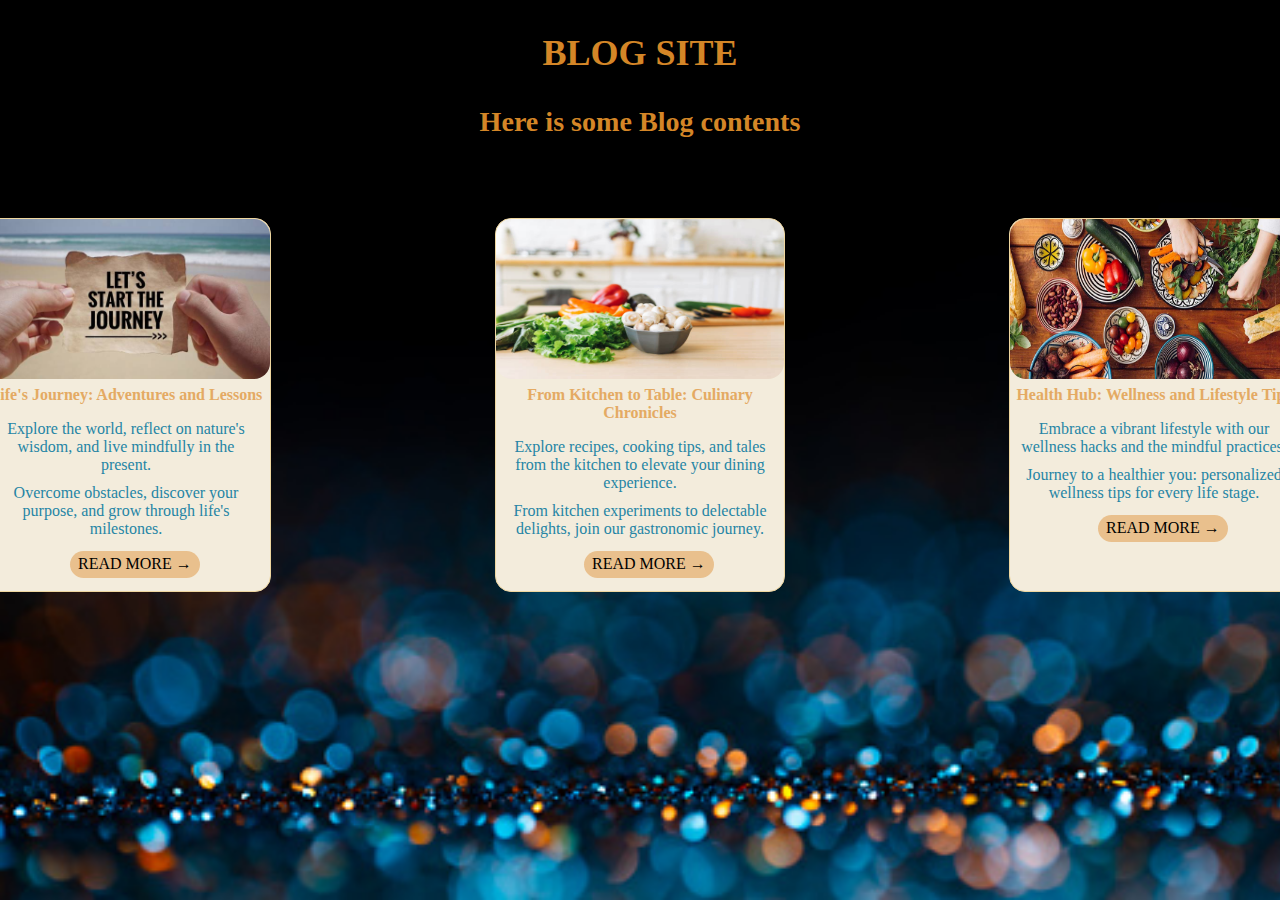
<file: index.html>
<!DOCTYPE html>
<html>
    <head>
        <title>Blog-Site</title>
        <!---Linking CSS file-->
        <link rel="stylesheet" href="css/style.css">
       
    </head>

    <body>
        <header>
        <div class="heading"><h2>Blog Site</h2></div>
        <div class="heading__sub"><h3>Here is some Blog contents</h3></div>
        </header>

        <main>
            <section id="blog" class="blog">

                <div class="blog1">
                    <div class="blog-width">
                        <div class="blog1__img1"><img src="images/blog1.jpg" alt="Life-style"></div>
                        <div class="blog1__heading"><h4> Life's Journey: Adventures and Lessons</h4></div>
                        <div class="blog1__contents"><p>Explore the world, reflect on nature's wisdom, and live mindfully in the present.</p>
                        <p>Overcome obstacles, discover your purpose, and grow through life's milestones.</p></div>
                        <a href="Blog1.html" class="btn">Read more &rarr;</a>
                    </div>
                </div>

                <div class="blog1">
                    <div class="blog-width">
                        <div class="blog1__img1"><img src="images/blog2.jpg" alt="Life-style"></div>
                        <div class="blog1__heading"><h4>From Kitchen to Table: Culinary Chronicles</h4></div>
                        <div class="blog1__contents"><p>Explore recipes, cooking tips, and tales from the kitchen to elevate your dining experience.</p>
                        <p>From kitchen experiments to delectable delights, join our gastronomic journey.</p></div>
                        <a href="Blog2.html" class="btn">Read more &rarr;</a>
                    </div>
                </div>

                <div class="blog1">
                    <div class="blog-width">
                        <div class="blog1__img1"><img src="images/blog4.jpg" alt="Life-style"></div>
                        <div class="blog1__heading"><h4> Health Hub: Wellness and Lifestyle Tips</h4></div>
                        <div class="blog1__contents"><p>Embrace a vibrant lifestyle with our wellness hacks and the mindful practices.</p>
                        <p>Journey to a healthier you: personalized wellness tips for every life stage.</p></div>
                        <a href="Blog3.html" class="btn">Read more &rarr;</a>
                    </div>
                </div>
                
            </section>
        </main>
    </body>
</html
</file>
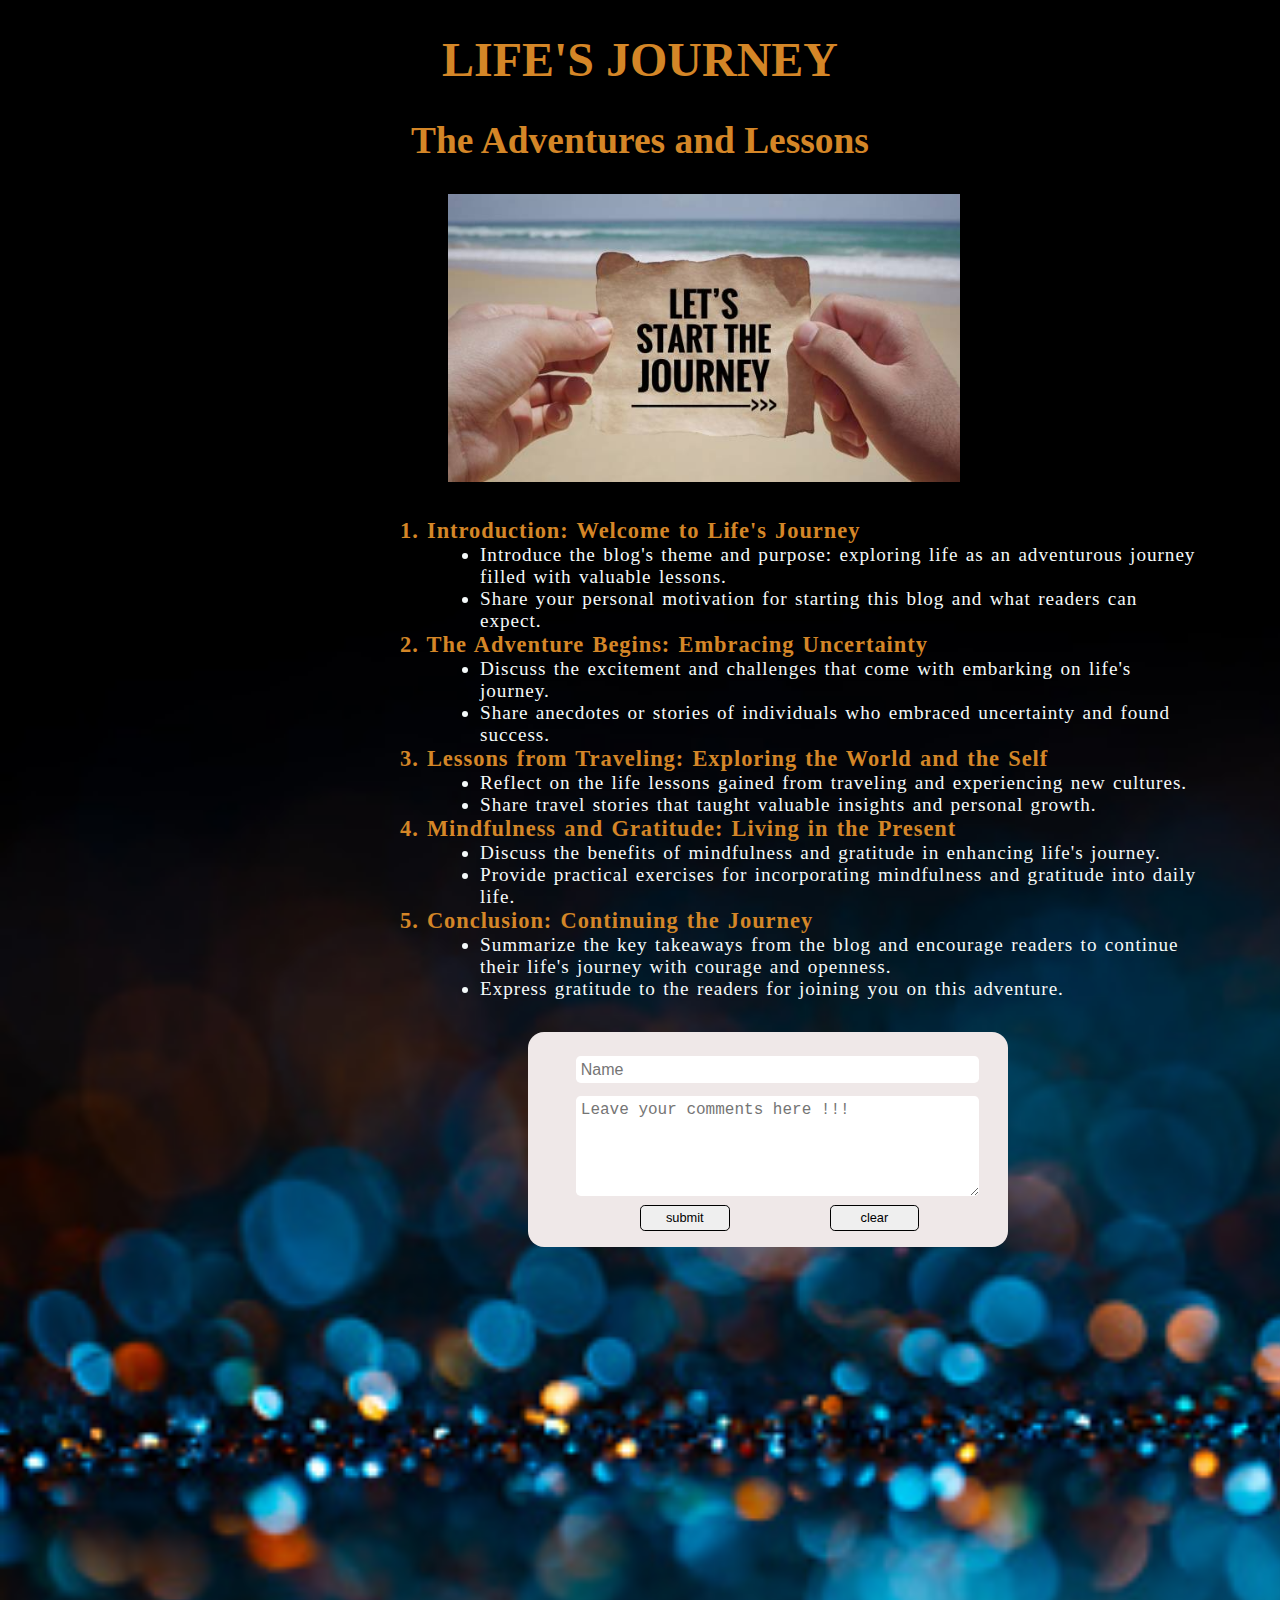
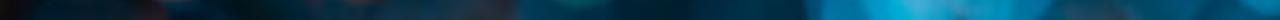
<file: Blog1.html>
<!DOCTYPE html>
<html>
    <head>
        <title>Blog1</title>
        <!---Linking CSS file-->
        <link rel="stylesheet" href="css/blog.css">
    </head>

    <body>
        <header>
            <div class="heading"><h2>Life's Journey</h2></div>
            <div class="heading__sub"><h3>The Adventures and Lessons</h3></div>
        </header>
        
        <main>
            <section class="blog__image">
                <div class="image">
                    <img src="images/blog1.jpg" alt="blog-image">
                </div>
            </section>
            <section class="blog__content">
                <div class="content">
                       <h3 class="contentHeading"> 1. Introduction: Welcome to Life's Journey </h3>
                        <ul>
                           <li>Introduce the blog's theme and purpose: exploring life as an adventurous journey filled with valuable lessons. </li>
                           <li>Share your personal motivation for starting this blog and what readers can expect. </li>
                        </ul>
                        <h3 class="contentHeading">2. The Adventure Begins: Embracing Uncertainty</h3>
                        <ul>
                           <li>Discuss the excitement and challenges that come with embarking on life's journey.</li>
                           <li>Share anecdotes or stories of individuals who embraced uncertainty and found success.</li>
                        </ul>
                        <h3 class="contentHeading">3. Lessons from Traveling: Exploring the World and the Self</h3>
                           <ul>
                                <li>Reflect on the life lessons gained from traveling and experiencing new cultures.</li>
                                <li>Share travel stories that taught valuable insights and personal growth.</li>
                        </ul>
                        <h3 class="contentHeading">4. Mindfulness and Gratitude: Living in the Present</h3> 
                        <ul>
                           <li>Discuss the benefits of mindfulness and gratitude in enhancing life's journey.</li>
                           <li>Provide practical exercises for incorporating mindfulness and gratitude into daily life.</li>
                        </ul>
                        <h3 class="contentHeading">5. Conclusion: Continuing the Journey </h3>
                        <ul>
                            <li>Summarize the key takeaways from the blog and encourage readers to continue their life's journey with courage and openness.</li>
                            <li>Express gratitude to the readers for joining you on this adventure.</li>
                        </ul>
                </div>
            </section>

            <section class="comment" id="comment">

                <div class="comment-box">
                    <form action="" id="form">
                        <input type="text"  class="name" id="name" placeholder="Name" value=""><br>
                        <textarea name="comment" class="comment1" id="comment1" placeholder="Leave your comments here !!!" cols="50" rows="5"></textarea><br>
                        <input type="submit" class="submit" value="submit" >
                        <button class="submit"><a href="Blog1.html">clear</a></button>
                    </form>
                </div>

            </section>
        </main>
        <!-- Linking script file -->
        <script src="script.js"></script>
    </body>

</html>
</file>
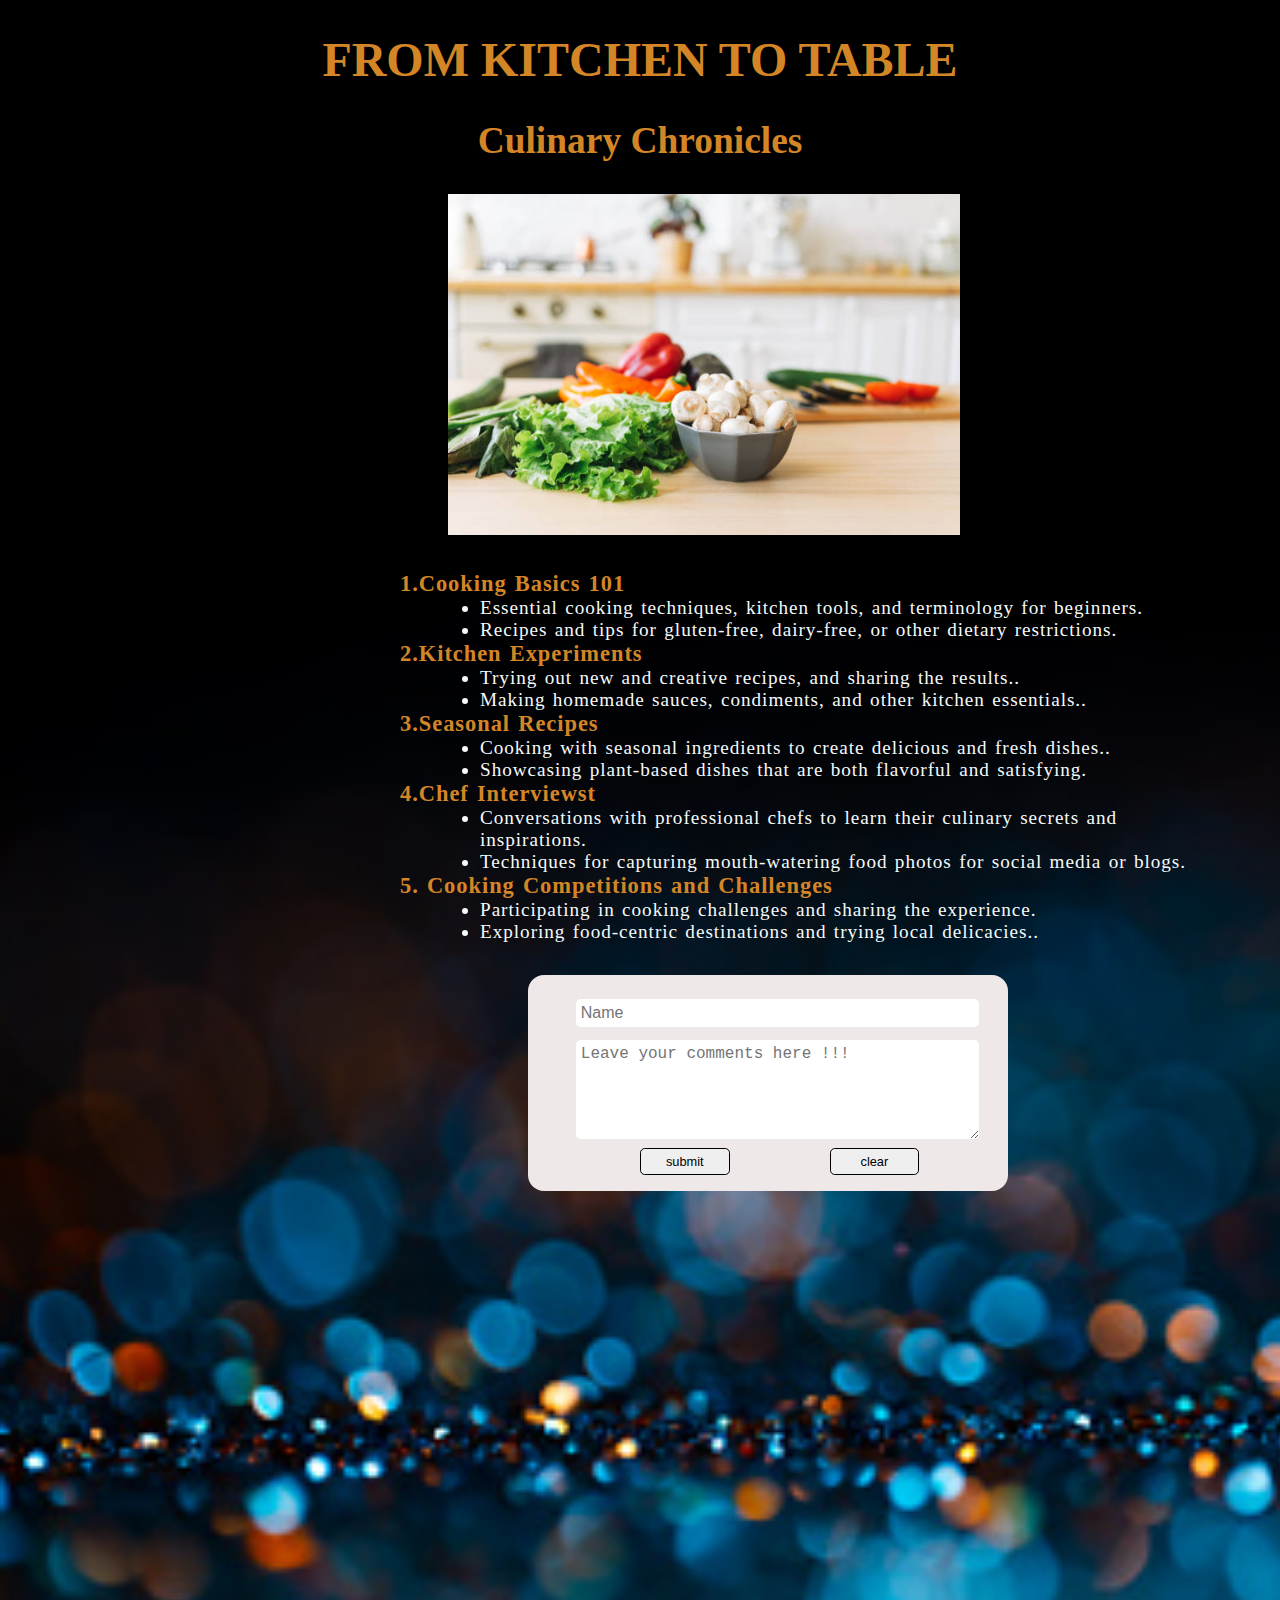
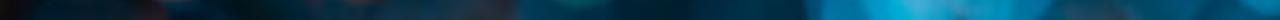
<file: Blog2.html>
<!DOCTYPE html>
<html>
    <head>
        <title>Blog1</title>
        <!---Linking CSS file-->
        <link rel="stylesheet" href="css/blog.css">
    </head>

    <body>
        
        <header>
            <div class="heading"><h2>From Kitchen to Table</h2></div>
            <div class="heading__sub"><h3>Culinary Chronicles</h3></div>
        </header>
        
        <main>
            <section class="blog__image">
                <div class="image">
                    <img src="images/blog2.jpg" alt="blog-image">
                </div>
            </section>
            <section class="blog__content">
                <div class="content">
                       <h3 class="contentHeading"> 1.Cooking Basics 101 </h3>
                        <ul>
                           <li>Essential cooking techniques, kitchen tools, and terminology for beginners. </li>
                           <li> Recipes and tips for gluten-free, dairy-free, or other dietary restrictions.</li>
                        </ul>
                        <h3 class="contentHeading">2.Kitchen Experiments</h3>
                        <ul>
                           <li>Trying out new and creative recipes, and sharing the results..</li>
                           <li> Making homemade sauces, condiments, and other kitchen essentials..</li>
                        </ul>
                        <h3 class="contentHeading">3.Seasonal Recipes </h3>
                           <ul>
                                <li> Cooking with seasonal ingredients to create delicious and fresh dishes..</li>
                                <li>Showcasing plant-based dishes that are both flavorful and satisfying.</li>
                        </ul>
                        <h3 class="contentHeading">4.Chef Interviewst</h3> 
                        <ul>
                           <li>Conversations with professional chefs to learn their culinary secrets and inspirations.</li>
                           <li>Techniques for capturing mouth-watering food photos for social media or blogs.</li>
                        </ul>
                        <h3 class="contentHeading">5. Cooking Competitions and Challenges </h3>
                        <ul>
                            <li>Participating in cooking challenges and sharing the experience.</li>
                            <li>Exploring food-centric destinations and trying local delicacies..</li>
                        </ul>
                </div>
            </section>

            <section class="comment" id="comment">

                <div class="comment-box">
                    <form action="" id="form">
                        <input type="text"  class="name" id="name" placeholder="Name" value=""><br>
                        <textarea name="comment" class="comment1" id="comment1" placeholder="Leave your comments here !!!" cols="50" rows="5"></textarea><br>
                        <input type="submit" class="submit" value="submit" >
                        <button class="submit"><a href="Blog1.html">clear</a></button>
                    </form>
                </div>

            </section>
        </main>
        <!-- Linking script file -->
        <script src="script.js"></script>
    </body>

</html>
</file>
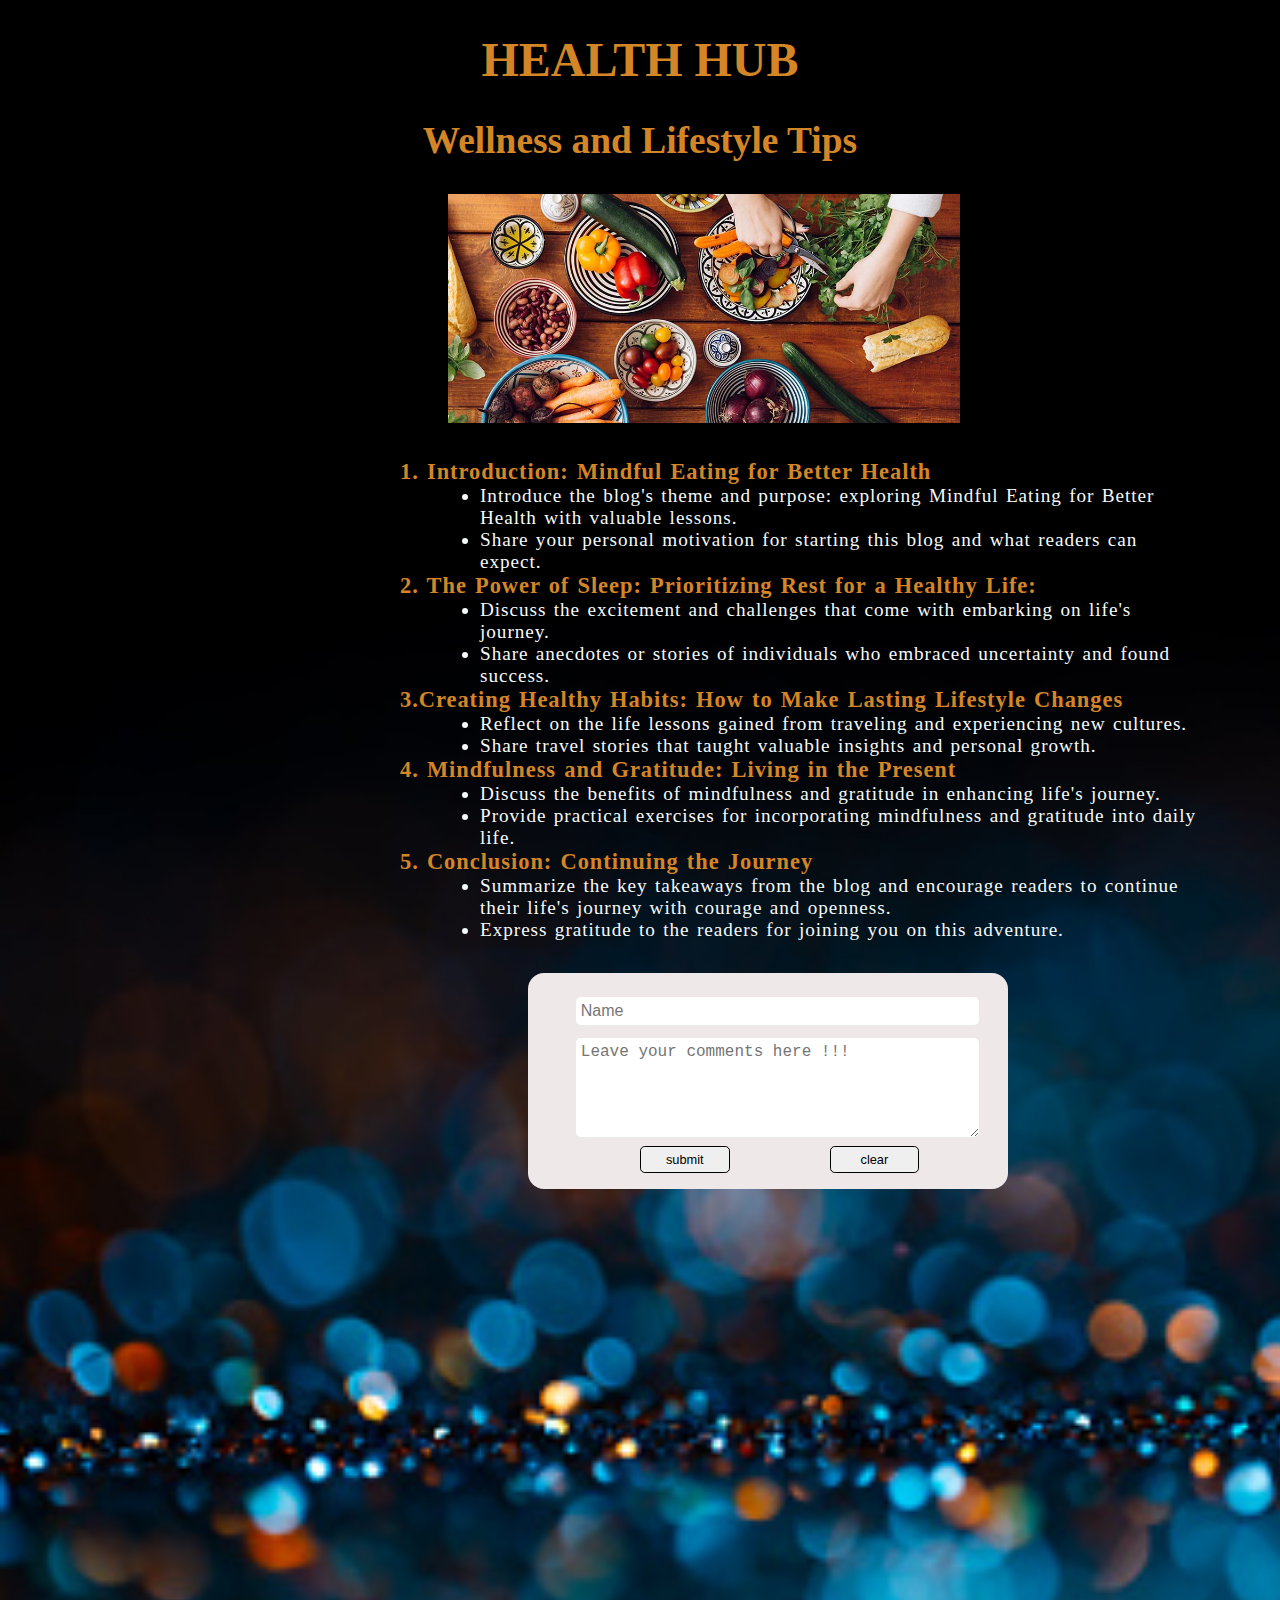
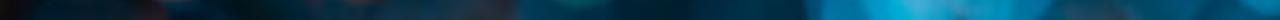
<file: Blog3.html>
<!DOCTYPE html>
<html>
    <head>
        <title>Blog3</title>
        <!---Linking CSS file-->
        <link rel="stylesheet" href="css/blog.css">
    </head>

    <body>
        <header>
            <div class="heading"><h2>Health Hub</h2></div>
            <div class="heading__sub"><h3>Wellness and Lifestyle Tips</h3></div>
        </header>
        
        <main>
            <section class="blog__image">
                <div class="image">
                    <img src="images/blog4.jpg" alt="blog-image">
                </div>
            </section>
            <section class="blog__content">
                <div class="content">
                       <h3 class="contentHeading"> 1. Introduction: Mindful Eating for Better Health </h3>
                        <ul>
                           <li>Introduce the blog's theme and purpose: exploring Mindful Eating for Better Health with valuable lessons. </li>
                           <li>Share your personal motivation for starting this blog and what readers can expect. </li>
                        </ul>
                        <h3 class="contentHeading">2. The Power of Sleep: Prioritizing Rest for a Healthy Life: </h3>
                        <ul>
                           <li>Discuss the excitement and challenges that come with embarking on life's journey.</li>
                           <li>Share anecdotes or stories of individuals who embraced uncertainty and found success.</li>
                        </ul>
                        <h3 class="contentHeading">3.Creating Healthy Habits: How to Make Lasting Lifestyle Changes</h3>
                           <ul>
                                <li>Reflect on the life lessons gained from traveling and experiencing new cultures.</li>
                                <li>Share travel stories that taught valuable insights and personal growth.</li>
                        </ul>
                        <h3 class="contentHeading">4. Mindfulness and Gratitude: Living in the Present</h3> 
                        <ul>
                           <li>Discuss the benefits of mindfulness and gratitude in enhancing life's journey.</li>
                           <li>Provide practical exercises for incorporating mindfulness and gratitude into daily life.</li>
                        </ul>
                        <h3 class="contentHeading">5. Conclusion: Continuing the Journey </h3>
                        <ul>
                            <li>Summarize the key takeaways from the blog and encourage readers to continue their life's journey with courage and openness.</li>
                            <li>Express gratitude to the readers for joining you on this adventure.</li>
                        </ul>
                </div>
            </section>

            <section class="comment" id="comment">

                <div class="comment-box">
                    <form action="" id="form">
                        <input type="text"  class="name" id="name" placeholder="Name" value=""><br>
                        <textarea name="comment" class="comment1" id="comment1" placeholder="Leave your comments here !!!" cols="50" rows="5"></textarea><br>
                        <input type="submit" class="submit" value="submit" >
                        <button class="submit"><a href="Blog1.html">clear</a></button>
                    </form>
                </div>

            </section>
        </main>
        <!-- Linking script file -->
        <script src="script.js"></script>
    </body>

</html>
</file>
<file: css/style.css>
*{
    margin: 0;
    padding: 0;
    box-sizing: border-box;   
}
html{
    background-image: url(../images/bgimg.jpg);
    background-size: cover;
    height: 100vh;
    width: 100%;
}
.heading , .heading__sub{
    margin-top : 2rem;
    font-size: 1.5rem;
    color: rgb(212, 134, 39);
    text-align: center;
    font-family: Georgia, 'Times New Roman', Times, serif;
    z-index: 0;
}

.heading{
    text-transform: uppercase;
}

.heading:hover{
    transform: skewX(-15deg) skewY(2deg) scale(1.5);
    text-shadow: 0.5rem 1rem 2rem rgba(0, 0, 0, 0.2);
    z-index: 20;
    color: rgb(167, 95, 7);
}
.heading__sub:hover{
    background-image: linear-gradient(to right, #edecea, #3c3202);
    -webkit-background-clip: text;
    text-decoration: underline rgb(194, 156, 29);
}
.blog{
    display: flex;
    justify-content: center;
}

.blog1{
    margin:5rem  7rem;
    border-radius: 1rem;
    background-color: rgb(243, 236, 220);
    border:1px rgb(238, 214, 159) solid;
   transition: all .3s;
}

.blog-width{
    width: 18rem;
}

img{
    width: 18rem;
    height: 10rem;
    border-radius: 1rem; 
}
.blog1__heading{
    padding:.2rem .3rem;
    color: rgb(228, 170, 99);
    text-align: center;
    font-family: Georgia, 'Times New Roman', Times, serif;
}

.blog1__contents{
    padding: .5rem .3rem;
    color: rgb(37, 133, 165);
    text-align: center;
    font-family: Georgia, 'Times New Roman', Times, serif;
}
.blog1__contents p{
    padding: .3rem;
}


.blog1:hover{
    transform: scale(1.05) translateY(-0.5rem);
    box-shadow: 0 .5rem 1rem rgba(0, 0, 0, 0.4);
    
}

.comment{
    justify-content: center;
}
.comment-box{
    background-color: rgb(239, 232, 232);
    border-radius: 1rem;
    width: 30rem;
    padding: 1rem;
    margin-left: 33rem;
    margin-bottom: 2rem;
}
.name , .comment1 {
    font-size: 1rem;
    width: 90%;
    border-radius: .3rem;
    padding: .3rem;
    border: none;
    /* border: 2px black solid; */
    margin-bottom: .3rem;
    margin-top: .5rem;
    margin-left: 2rem;
}

.submit , .clear{
    font-size: .8rem;
    width: 20%;
    margin-left: 6rem;
    padding: .3rem;
    border-radius: .3rem;
    border: 1px black solid;
    transition: all .3s;
    
}

.submit:hover , .clear:hover{
    color: white;
    background-color: black;
    transform: scale(1.1);
}

.commentByUsers{
    margin-left: 33rem;
    margin-bottom: .3rem;
    padding: 1rem;
    background-color: rgb(240, 239, 233);
    display: inline-block;
    border-radius: 1rem;
    width: 30rem;

    /* display: block; */
    /* justify-content: center; */
}
.user-heading{
    color: rgb(228, 170, 99);
}

p{
    color:rgb(37, 133, 165);
}

.btn{
    display: inline-block;
    margin-left: 5.5rem;
    margin-bottom: .8rem;
    padding: .3rem .5rem;
    text-transform: uppercase;
    border-radius: 3rem;
    text-decoration: none;
    font-size: 1rem;
    color: black;
    background-color:  rgb(233, 192, 141);
    transition: all .2s;
    /* border: none;
    cursor: pointer;*/ 
}

.btn:hover{
    transform: scale(1.05);
    border-bottom: rgb(252, 252, 252);
}
</file>
<file: css/blog.css>
*{
    margin: 0;
    padding: 0;
    box-sizing: border-box;
}
html{
    background-image: url(../images/bgimg.jpg);
    background-size: cover;
    height: 180vh;
    width: 100%;
} 
.heading , .heading__sub{
    margin-top : 2rem;
    font-size: 2rem;
    color: rgb(212, 134, 39);
    text-align: center;
    font-family: Georgia, 'Times New Roman', Times, serif;
    z-index: 0;
}

.heading{
    text-transform: uppercase;
}

.heading:hover{
    transform: skewX(-15deg) skewY(2deg) scale(1.5);
    text-shadow: 0.5rem 1rem 2rem rgba(0, 0, 0, 0.2);
    z-index: 20;
    color: rgb(167, 95, 7);
}
.heading__sub:hover{
    text-decoration: underline rgb(194, 156, 29);
    background-image: linear-gradient(to right, #edecea, #3c3202);
    -webkit-background-clip: text;
}

.blog__image , .blog__content{
    justify-content: center;
}

.image{
    justify-content: center;
}

img{
    margin: 2rem 28rem;
    width: 40%;
    height: 50%;
}

.content{
    color: rgb(245, 250, 250);
    margin-left: 25rem;
    margin-right: 5rem;
    font-size: 1.2rem;
    letter-spacing: .06rem;
    word-spacing: .1rem;
    margin-bottom: 2rem;
}
.contentHeading{
    color: rgb(212, 134, 39);
}
ul{
    margin-left: 5rem;
}


.comment{
    justify-content: center;
}
.comment-box{
    background-color: rgb(239, 232, 232);
    border-radius: 1rem;
    width: 30rem;
    padding: 1rem;
    margin-left: 33rem;
    margin-bottom: 2rem;
}
.name , .comment1 {
    font-size: 1rem;
    width: 90%;
    border-radius: .3rem;
    padding: .3rem;
    border: none;
    /* border: 2px black solid; */
    margin-bottom: .3rem;
    margin-top: .5rem;
    margin-left: 2rem;
}

.submit , .clear{
    font-size: .8rem;
    width: 20%;
    margin-left: 6rem;
    padding: .3rem;
    border-radius: .3rem;
    border: 1px black solid;
    transition: all .3s;
}

a{
    text-decoration: none;
    color: black;
}

.submit:hover , .clear:hover{
    color: white;
    background-color: black;
    transform: scale(1.1);
}

.commentByUsers{
    margin-left: 33rem;
    margin-bottom: .3rem;
    padding: 1rem;
    background-color: rgb(240, 239, 233);
    display: inline-block;
    border-radius: 1rem;
    width: 30rem;

    /* display: block; */
    /* justify-content: center; */
}
.user-heading{
    color: rgb(228, 170, 99);
}

p{
    color:rgb(37, 133, 165);
}
</file>
